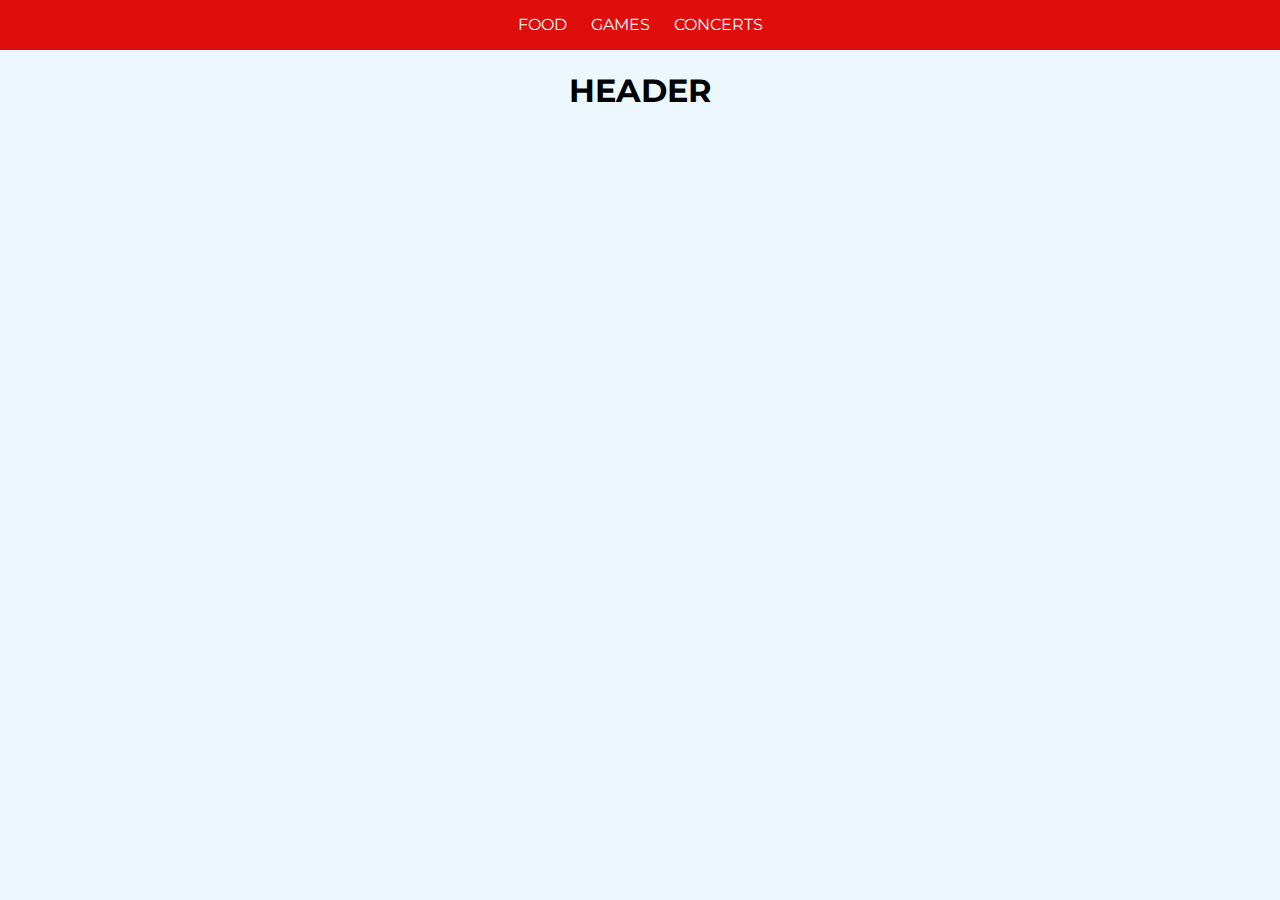
<file: index.html>
<!DOCTYPE html>
<html lang="">
<head>
    <meta charset="utf-8">
    <meta name="viewport" content="width=device-width, initial-scale=1.0">
    <title>HUSET</title>
    <link rel="stylesheet" href="style.css">
</head>

<body>
  <div id=nav>
     <div id=nav2>
      <a href="?endpoint=food&header=Food">Food</a>
      <a href="?endpoint=board_games&header=Board Games">Games</a>
      <a href="?endpoint=concert&header=Concerts">Concerts</a>
    </div>
    </div>
  
   <h1>Header</h1>
   <section id="gamelist">
      <template id="uctemp">
       <article class="container">
           <h1>Title</h1>
           <img src="" alt="">
           <h2 class="price">kr <span>Price</span></h2>
            <h3 class="time">Time</h3>
            <h3 class="date"></h3>
           <div class="descript">Description</div>
       </article>
       </template>
   </section>
   
   
   
    <script src="main.js"></script>
</body>
</html>
</file>
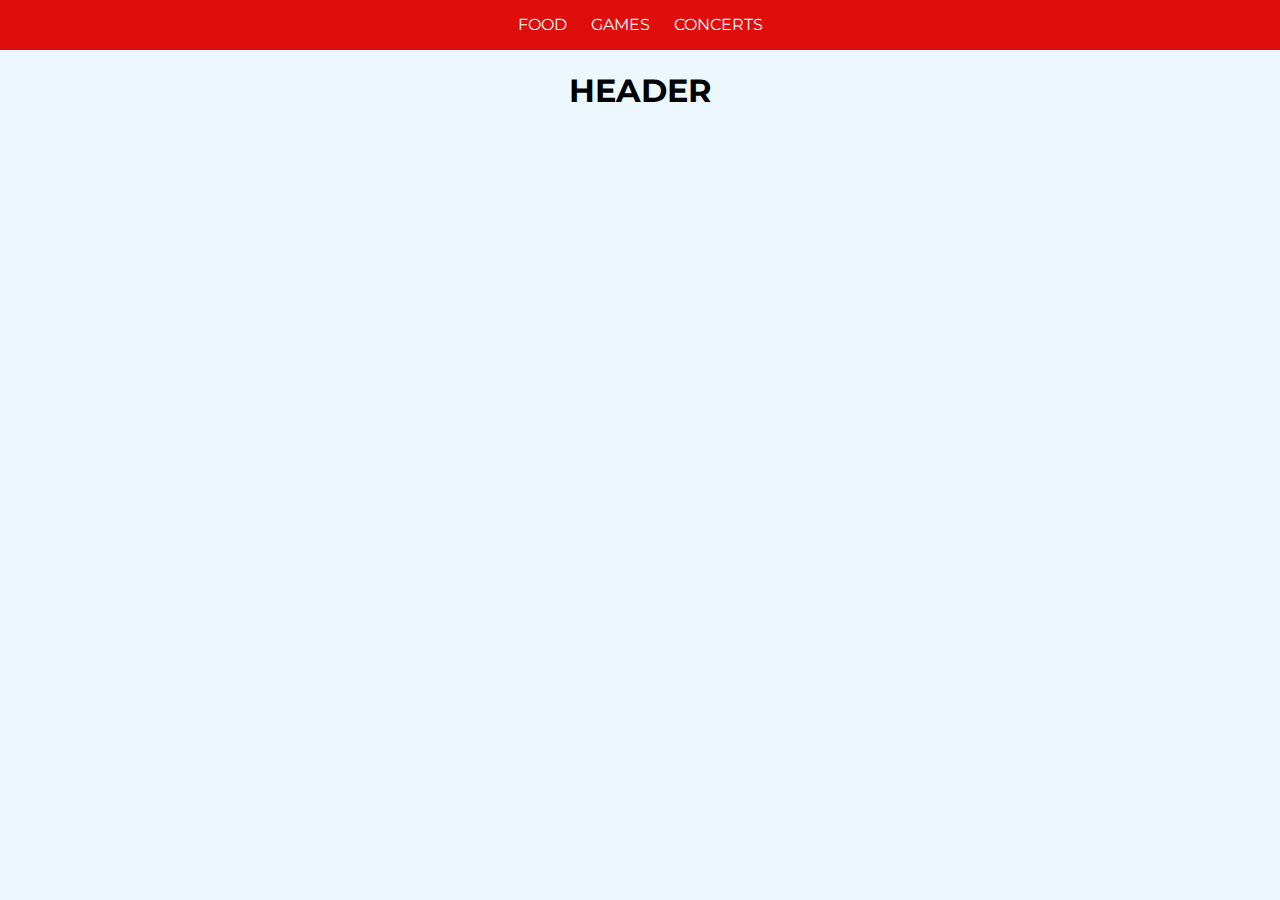
<file: subpage.html>
<!DOCTYPE html>
<html lang="">
<head>
    <meta charset="utf-8">
    <meta name="viewport" content="width=device-width, initial-scale=1.0">
    <title>HUSET</title>
    <link rel="stylesheet" href="style.css">
</head>

<body>
  <div id=nav>
     <div id=nav2>
      <a href="?endpoint=food&header=Food">Food</a>
      <a href="?endpoint=board_games&header=Board Games">Games</a>
      <a href="?endpoint=concert&header=Concerts">Concerts</a>
    </div>
    </div>
  
   <h1>Header</h1>
   <section id="gamelist">
      <template id="uctemp">
       <article class="container">
           <h1>Title</h1>
           <img src="" alt="">
           <h2 class="price">kr <span>Price</span></h2>
            <h3 class="time">Time</h3>
            <h3 class="date"></h3>
           <div class="descript">Description</div>
           <p><a class ="readmore" href="subpage.html?id=1">Read more</a></p>
       </article>
       </template>
   </section>
    <div>
        
        
        
        
        
        
        
    </div>
   
  <script src="subpage.js"></script> 
  
</body>
</html>
</file>
<file: style.css>
@import url('https://fonts.googleapis.com/css?family=Dosis|Montserrat');

body{
    background-color:#edf8fe;
    margin:0;
}

#logo{
    height: 100px;
    width:200px;
    margin-left:auto;
    margin-right:auto;
    display:block;
}

button{
    text-align:center;
    margin-left:auto;
    margin-right:auto;
    display:block;
    background-color:#df0d0b;
    color:white;
    height:35px;
    width:110px;
    font-family: 'Montserrat', sans-serif;
    padding:0;
    border-width:0;
}

.hidden {
    display:none;
}
p{
    color:#717175;
    font-family: 'Dosis', sans-serif;
}

h1{
    text-transform:uppercase;
    text-align:center;
}

h2{
    font-size:1em;
}

h1, h2, h3{
    font-family: 'Montserrat', sans-serif;
}

.h1{
    text-transform:uppercase;
    text-align:center;
    font-size: 1.2em;
    margin-top:0;
    font-family: 'Montserrat', sans-serif;
}

#nav{
    height:50px;
    width:100%;
    background-color:#df0d0b;
    display:inline-block;
    text-align:center;
}

#nav2{
    padding-top:15px;
}

.gamelist{
    display:grid;
    grid-template-columns: 1fr 1fr 1fr;
}

.container {
    margin:1em;
    padding: 1.5em;
    max-width:400px;
    background: white;
    
}

#nav a{
    padding:10px;
    padding-top:15px;
    text-decoration:none;
    color:white;
    font-size:1em;
    text-transform:uppercase;
    font-family: 'Montserrat', sans-serif;
}



.time{
    float:right;
    display:inline;
}

img{
    width:100%;
   
}

.picturex{
    position:relative;
}

.price{
    position:absolute;
    background-color:white;
    padding:6px;
    color:#df0d0b;
    right:0;
    top:0;
    margin:0;
    text-align:right;
}

   
}
</file>
